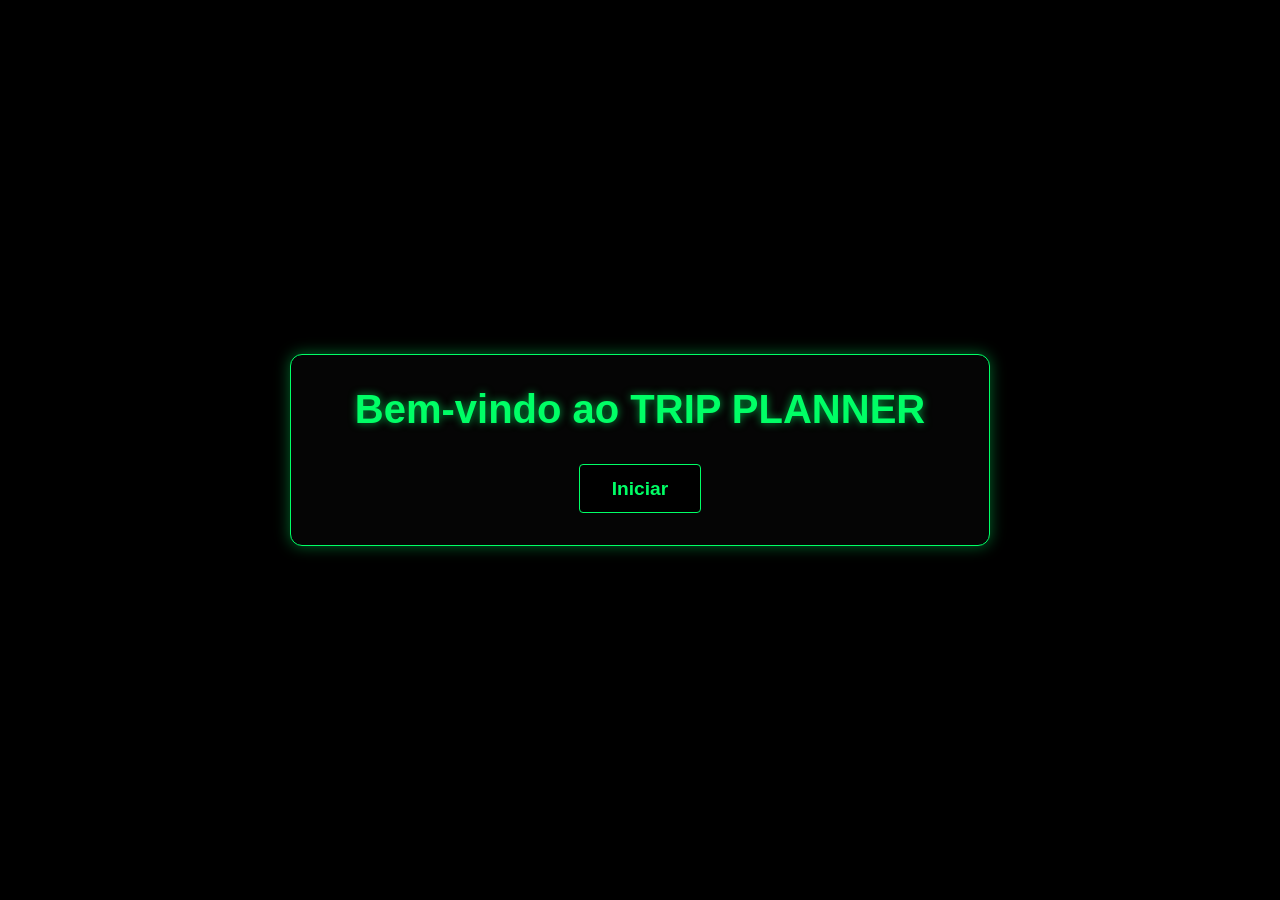
<file: src/pages/index.html>
<!DOCTYPE html>
<html lang="pt-BR">
<head>
    <meta charset="UTF-8">
    <meta name="viewport" content="width=device-width, initial-scale=1.0">
    <meta author="Emerson Moron Rosa, Italo Araujo Santos, Daniel de Lima Pereira">
    <title>Tela de Abertura</title>
    <link rel="stylesheet" href="../css/style.css">
</head>
<body class="home-page">
    <div class="container">
        <h1>Bem-vindo ao TRIP PLANNER</h1>
        <button id="btn-iniciar" target="_blank" onclick="initEvents(main)">Iniciar</button>
    </div> 
    <script src="../app/main.js"></script>
</body>
</html>
</file>
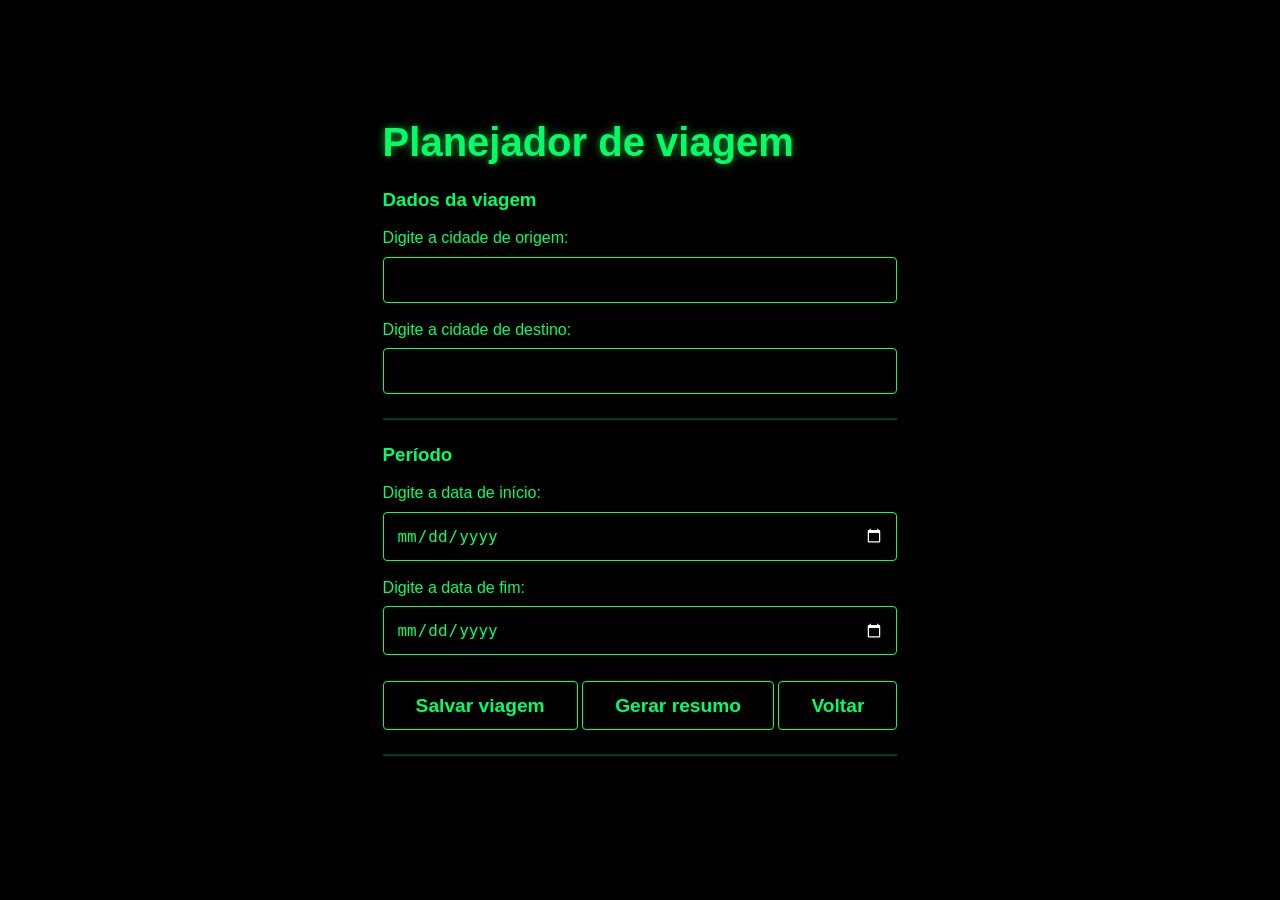
<file: src/pages/page2.html>
<!DOCTYPE html>
<html lang="pt-BR">
<head>
    <meta charset="UTF-8">
    <meta name="viewport" content="width=device-width, initial-scale=1.0">
    <meta author="Emerson Moron Rosa, Italo Araujo Santos, Daniel de Lima Pereira">
    <title>Planejador de viagem</title>
    <link rel="stylesheet" href="../css/style.css">
    </head>
<body class="home-page">
    <main>
        <h1>Planejador de viagem</h1>
        <section id="cidades">
            <h3>Dados da viagem</h3>
            <label for="origem">Digite a cidade de origem:</label>
            <input type="text" id="origem">
            <br><br>
            <label for="destino">Digite a cidade de destino:</label>
            <input type="text" maxlength="50" id="destino">
            <br>
        </section>
        <hr>
        <section id="datas">
            <h3>Período</h3>
            <label for="data-inicio">Digite a data de início:</label>
            <input type="date" id="data-inicio">
            <br><br>
            <label for="data-fim">Digite a data de fim:</label>
            <input type="date" id="data-fim">
            <br><br>
             <button id="btn-salvar">Salvar viagem</button>
             <button id="btn-resumo">Gerar resumo</button>
             <button id="btn-voltar" onclick="window.location.href='index.html'">Voltar</button>

        </section>   
        <hr>
         <script src="../app/main.js"></script>  
        </main>
    
</body>
</html>
</file>
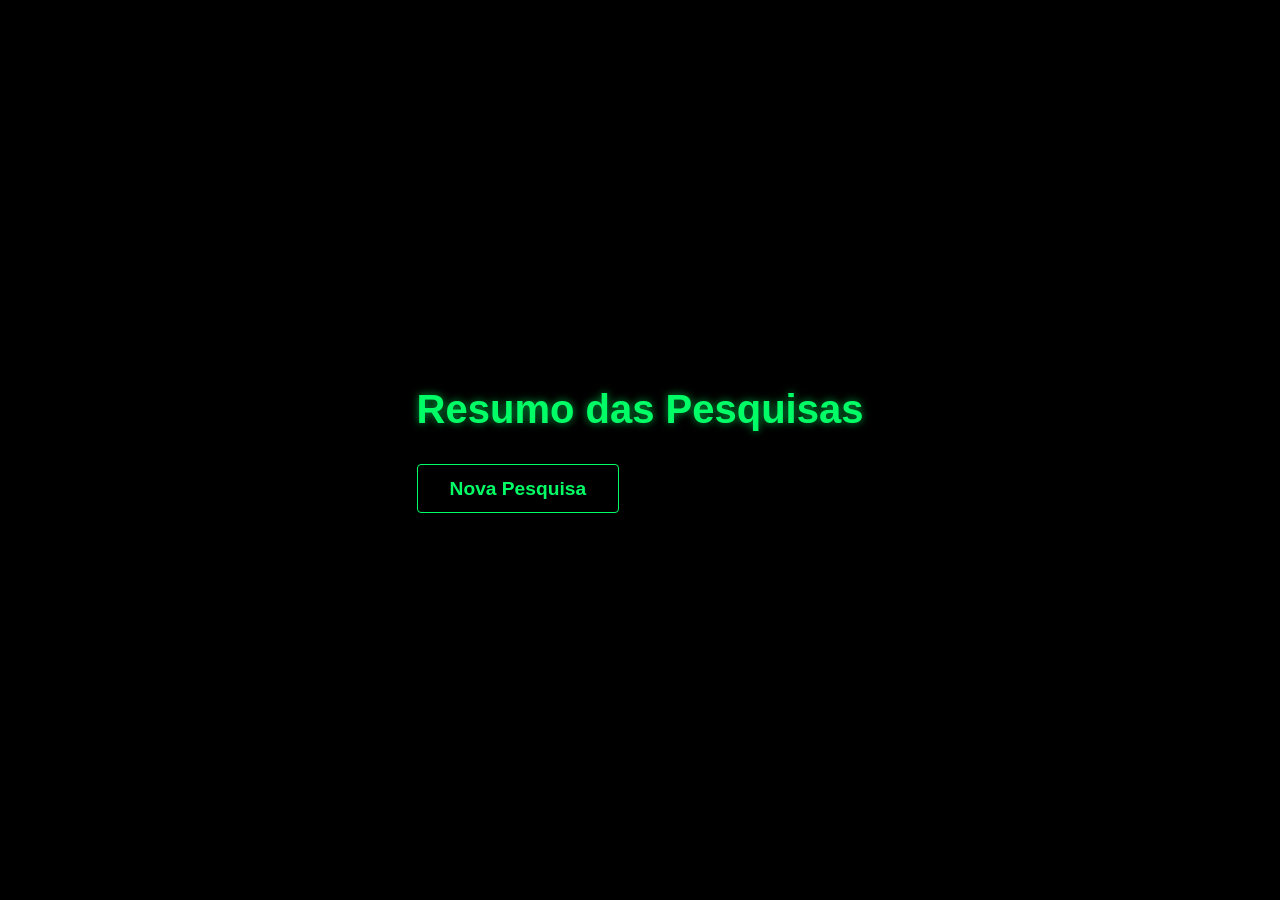
<file: src/pages/resumo.html>
<!DOCTYPE html>
<html lang="pt-BR">
<head>
    <meta charset="UTF-8">
    <meta name="viewport" content="width=device-width, initial-scale=1.0">
     <meta author="Emerson Moron Rosa, Italo Araujo Santos, Daniel de Lima Pereira">
    <title>Resumo da Viagem</title>
    <link rel="stylesheet" href="../css/style.css">
</head>
<body>
    <main>
        <h1>Resumo das Pesquisas</h1>

        <div id="resumo">
            <!-- Os dados do histórico serão inseridos aqui pelo JavaScript -->
            <div class="historico-item">
            <!-- Itens do resumo-->
            </div>  
        </div>

        <div id="historico-items">
            <!-- Os dados do histórico serão inseridos aqui pelo JavaScript -->
            <div id="previsoes-container">
                <h2>Previsões do Tempo</h2>
                <div id="previsoes-items">
                    <!-- As previsões do tempo serão inseridas aqui pelo JavaScript -->
                </div>
            </div>
        </div>          


        <button id="btn-nova_pesquisa"
                onclick="window.location.href='page2.html'">
            Nova Pesquisa
        </button>

    </main>
     <script src="../app/main.js"></script>
</body>
</html>
</file>
<file: src/css/style.css>
:root {
    color-scheme: dark;
    --accent: #00ff66;
    --bg: #000000;
    --panel: #050505;
}

* {
    box-sizing: border-box;
}

body {
    margin: 0;
    min-height: 100vh;
    display: flex;
    align-items: center;
    justify-content: center;
    background: var(--bg);
    color: var(--accent);
    font-family: Arial, sans-serif;
    padding: 2rem;
}

.container {
    width: min(700px, 100%);
    padding: 2rem;
    border: 1px solid var(--accent);
    background: var(--panel);
    border-radius: 12px;
    box-shadow: 0 0 15px rgba(0, 255, 102, 0.4);
    text-align: center;
}

h1 {
    margin: 0 0 1.5rem;
    color: var(--accent);
    text-shadow: 0 0 8px rgba(0, 255, 102, 0.6);
    font-size: 2.5rem; 
}

section {
    margin-bottom: 1.5rem;
}

label {
    display: block;
    margin-bottom: 0.3rem;
    text-align: left;
}

input {
    width: 100%;
    padding: 0.8rem;
    margin-top: 0.3rem;
    border: 1px solid var(--accent);
    background: #000;
    color: var(--accent);
    border-radius: 4px; 
    font-size: 1rem;
}

input:focus {
    outline: none;
    box-shadow: 0 0 8px rgba(0, 255, 102, 0.5);
}

button {
    background: #000;
    color: var(--accent);
    border: 1px solid var(--accent);
    padding: 0.8rem 2rem;
    font-size: 1.2rem; 
    font-weight: bold;
    cursor: pointer;
    transition: all 0.3s ease;
    margin-top: 0.5rem;
    border-radius: 4px;
}

button:hover {
    background: var(--accent);
    color: #000;
    box-shadow: 0 0 15px rgba(0, 255, 102, 0.7);
}

hr {
    border-color: rgba(0, 255, 102, 0.3);
    margin: 1.5rem 0;
}
</file>
